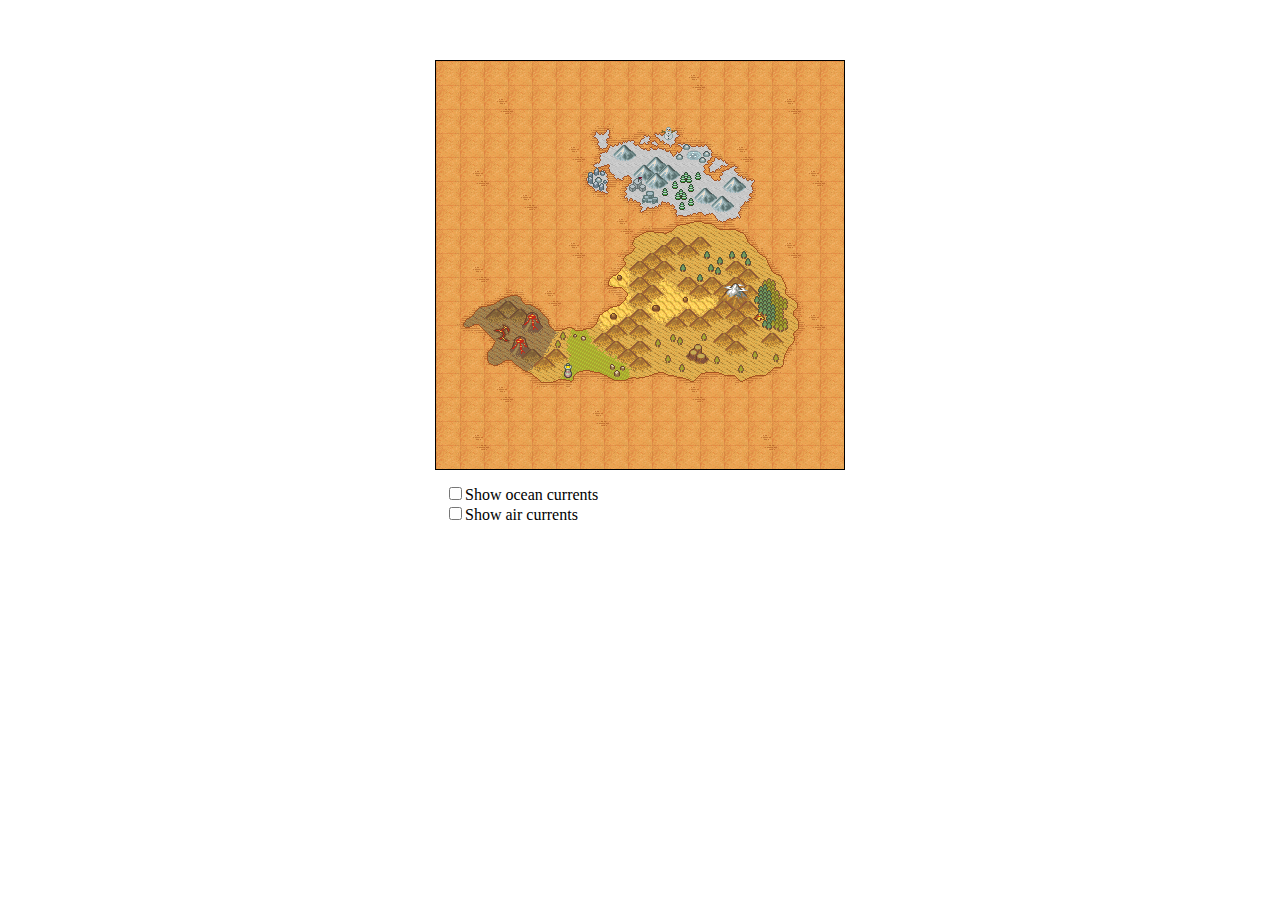
<file: map/index.html>
<!DOCTYPE html>
<html>
  <head>
    <title>Storm Continent Map</title>
    <link rel="icon" href="icon.png">
    <link rel="stylesheet" type="text/css" href="styles.css">
  </head>
  <body>
    <div id="container">
      <div id="map">
        <img id=base src="base.png">
        <img id=ocean-currents src="ocean-currents.png">
        <img id=air-currents src="air-currents.png">
      </div>
      <div id="controls">
        <input type="checkbox" id="oc-box"><label for="oc-box">Show ocean currents</label><br>
        <input type="checkbox" id="ac-box"><label for="ac-box">Show air currents</label>
      </div>
    </div>
    <br>
    <!--<div id="debug">0, 0</div>-->
    
    
    <script>
      ocBox = document.getElementById("oc-box");
      ocImage = document.getElementById("ocean-currents");
      ocBox.onclick = () => {
        if (ocBox.checked) {
          ocImage.style.display = "block";
        } else {
          ocImage.style.display = "none";
        }
      }
      
      acBox = document.getElementById("ac-box");
      acImage = document.getElementById("air-currents");
      acBox.onclick = () => {
        if (acBox.checked) {
          acImage.style.display = "block";
        } else {
          acImage.style.display = "none";
        }
      }
      
      
      //https://stackoverflow.com/questions/7790725/javascript-track-mouse-position
      (function() {
        "use strict";
    
        document.onmousemove = handleMouseMove;
        function handleMouseMove(event) {
          var eventDoc, doc, body, pageX, pageY;
          
          event = event || window.event; // IE-ism
          
          // If pageX/Y aren't available and clientX/Y
          // are, calculate pageX/Y - logic taken from jQuery
    			// Calculate pageX/Y if missing and clientX/Y available
          if (event.pageX == null && event.clientX != null) {
            eventDoc = (event.target && event.target.ownerDocument) || document;
            doc = eventDoc.documentElement;
            body = eventDoc.body;
    
            event.pageX = event.clientX +
              (doc && doc.scrollLeft || body && body.scrollLeft || 0) -
              (doc && doc.clientLeft || body && body.clientLeft || 0);
            event.pageY = event.clientY +
              (doc && doc.scrollTop  || body && body.scrollTop  || 0) -
              (doc && doc.clientTop  || body && body.clientTop  || 0 );
          }
    
          // // Add a dot to follow the cursor
          // dot = document.createElement('div');
          // dot.className = "dot";
          // dot.style.left = event.pageX + "px";
          // dot.style.top = event.pageY + "px";
          // document.body.appendChild(dot);
          
          window.debug.innerHTML = (event.pageX - Math.floor(document.documentElement.clientWidth/2) + 492) + ", " + (event.pageY - 61)
        }
      })/*()*/;
    </script> <!-- Mouse position -->
  </body>
</html>
</file>
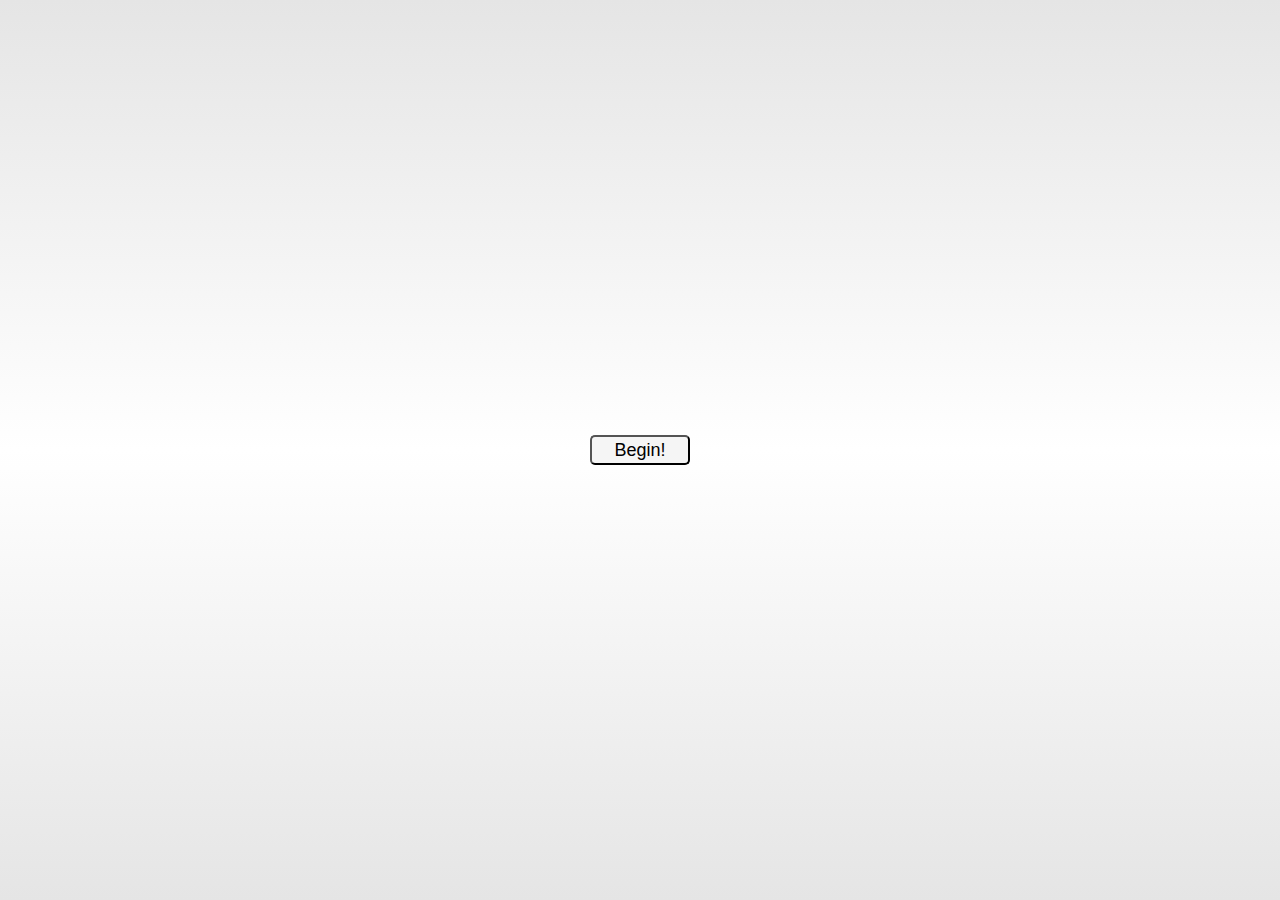
<file: quiz/index.html>
<!DOCTYPE html>
<html>
  <head>
    <script src="questions.js"></script>
    <script src="quiz.js"></script>
    <link rel="stylesheet" type="text/css" href="quiz.css">
    <title>Personality Quiz</title>
  </head>
  <body>
    <div id="background"></div>
    <div id="question" style="display:none;"></div>
    <div id="answers"  style="display:none;"></div>
    <button onclick="begin()" id="begin">Begin!</button>
    <div id="results"  style="display:none;">
      <p>You are <strong id="you"></strong>!</p>
    </div>
  </body>
</html>
</file>
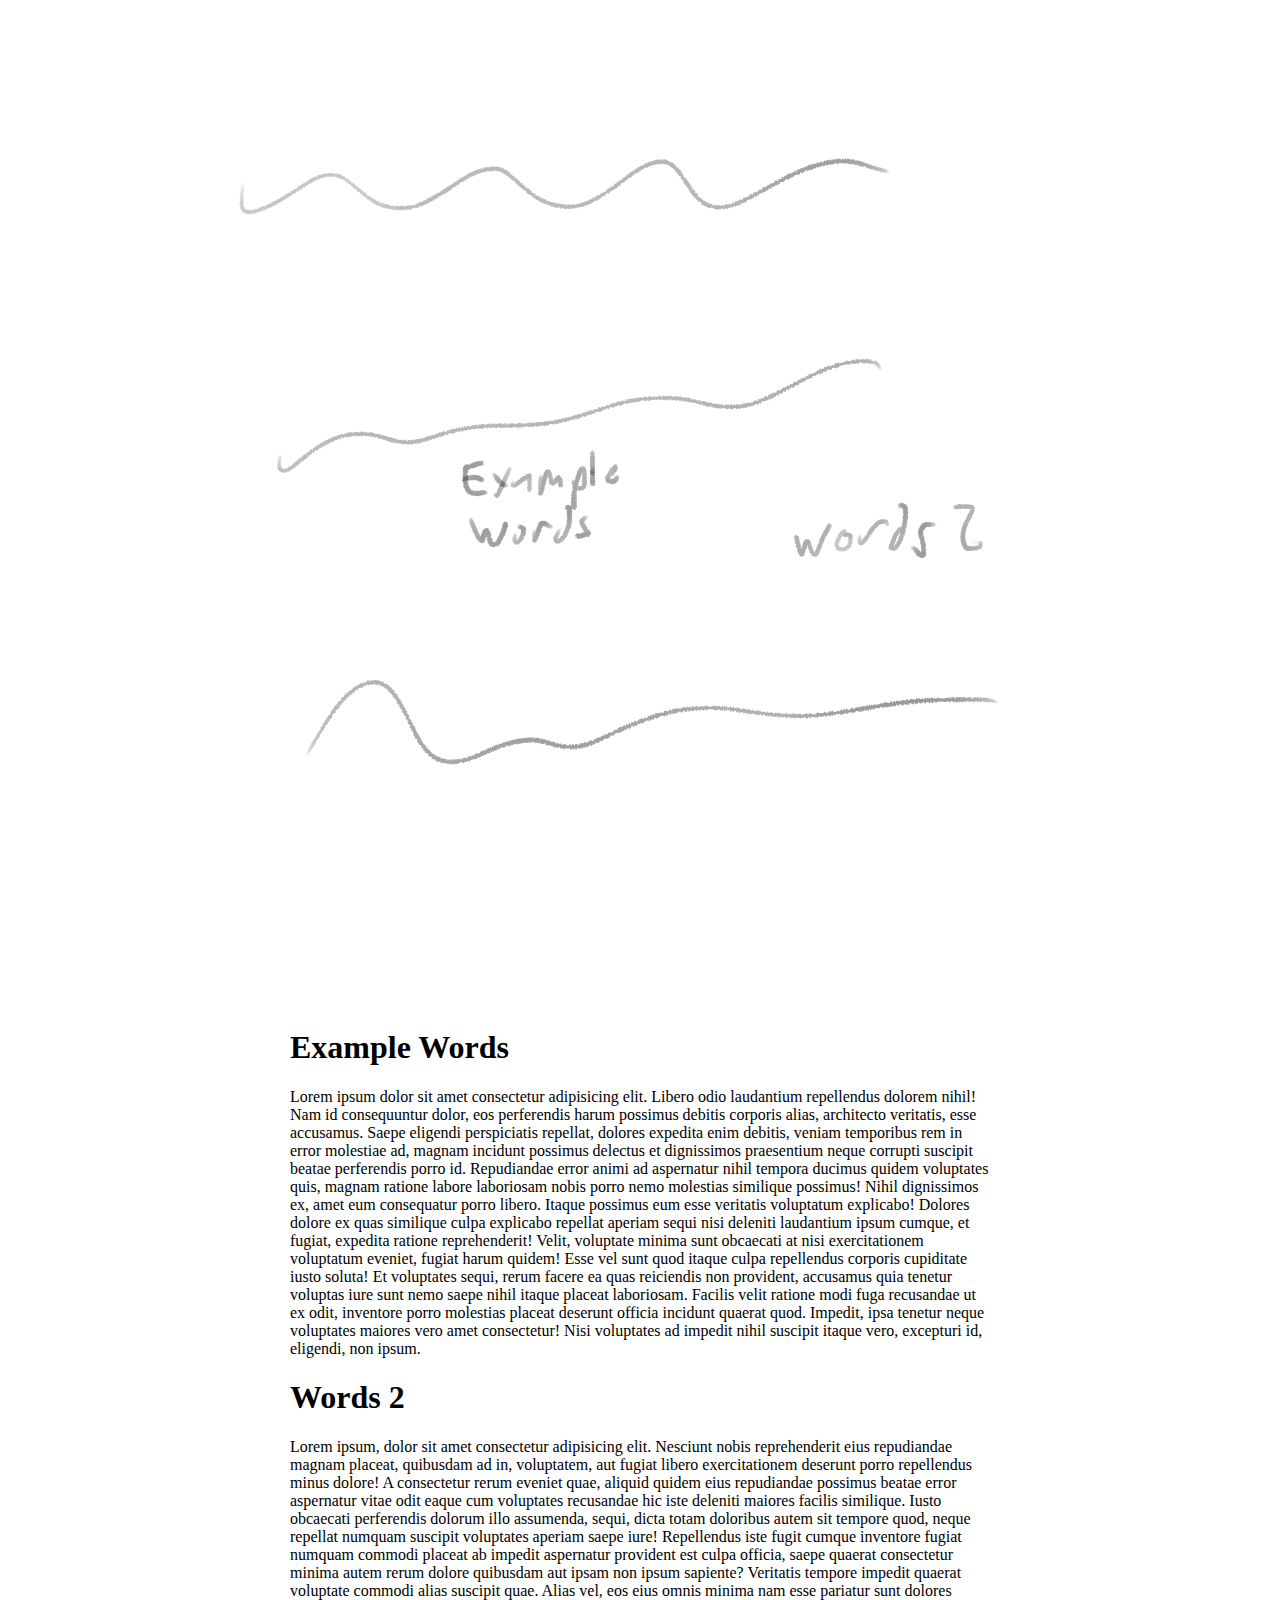
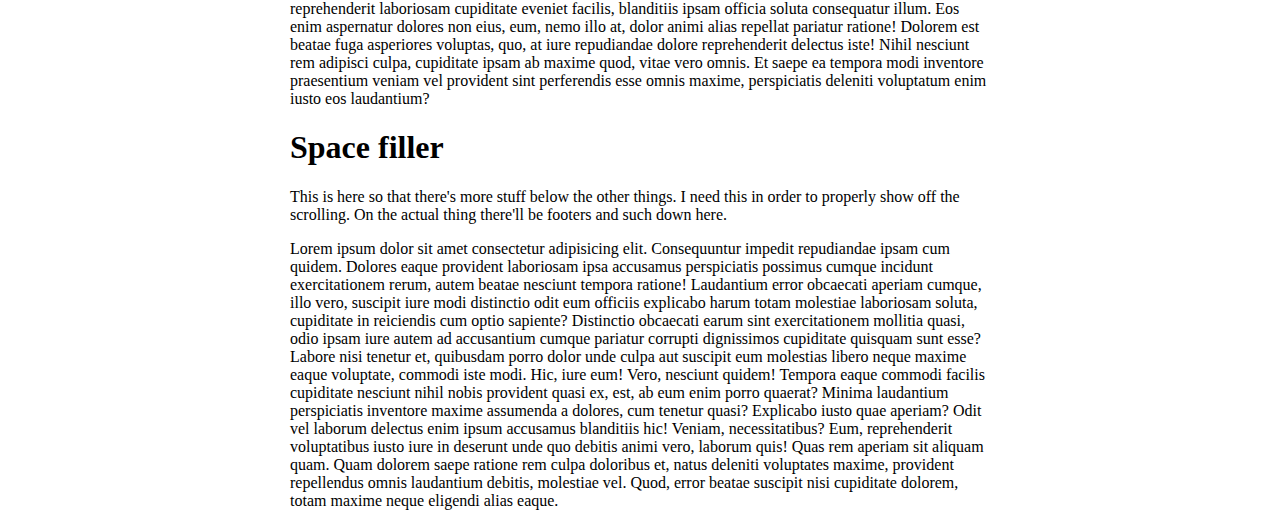
<file: examples/map/index.html>
<!DOCTYPE html>
<html>
<head>
    <meta charset="utf-8" />
    <meta http-equiv="X-UA-Compatible" content="IE=edge">
    <title>Example Interacive Map</title>
    <meta name="viewport" content="width=device-width, initial-scale=1">
    <style>
        #map {
            width: 1000px;
            margin: auto;
        }
        #locations {
            position: relative;
            margin-top: -1004px;
            height: 1000px;
        }
        #locations img {
            position: absolute;
            opacity: 0;
        }
        #descriptions {
            width: 700px;
            margin: auto;
        }
    </style>
</head>
<body>
    <div id="map">
        <img src="map.png" id="map">
        <div id="locations">
            <img style="left:302px;top:427px;" src="locations/example-words.png" alt="Example Words" target="example-words"></span>
            <img style="left:639px;top:480px;" src="locations/words-2.png" alt="Words 2" target="words-2">
        </div>
    </div>
    <div id="descriptions">
        <h1 id="example-words">Example Words</h1>
        <p>Lorem ipsum dolor sit amet consectetur adipisicing elit. Libero odio laudantium repellendus dolorem nihil! Nam id consequuntur dolor, eos perferendis harum possimus debitis corporis alias, architecto veritatis, esse accusamus. Saepe eligendi perspiciatis repellat, dolores expedita enim debitis, veniam temporibus rem in error molestiae ad, magnam incidunt possimus delectus et dignissimos praesentium neque corrupti suscipit beatae perferendis porro id. Repudiandae error animi ad aspernatur nihil tempora ducimus quidem voluptates quis, magnam ratione labore laboriosam nobis porro nemo molestias similique possimus! Nihil dignissimos ex, amet eum consequatur porro libero. Itaque possimus eum esse veritatis voluptatum explicabo! Dolores dolore ex quas similique culpa explicabo repellat aperiam sequi nisi deleniti laudantium ipsum cumque, et fugiat, expedita ratione reprehenderit! Velit, voluptate minima sunt obcaecati at nisi exercitationem voluptatum eveniet, fugiat harum quidem! Esse vel sunt quod itaque culpa repellendus corporis cupiditate iusto soluta! Et voluptates sequi, rerum facere ea quas reiciendis non provident, accusamus quia tenetur voluptas iure sunt nemo saepe nihil itaque placeat laboriosam. Facilis velit ratione modi fuga recusandae ut ex odit, inventore porro molestias placeat deserunt officia incidunt quaerat quod. Impedit, ipsa tenetur neque voluptates maiores vero amet consectetur! Nisi voluptates ad impedit nihil suscipit itaque vero, excepturi id, eligendi, non ipsum.</p>
        <h1 id="words-2">Words 2</h1>
        <p>Lorem ipsum, dolor sit amet consectetur adipisicing elit. Nesciunt nobis reprehenderit eius repudiandae magnam placeat, quibusdam ad in, voluptatem, aut fugiat libero exercitationem deserunt porro repellendus minus dolore! A consectetur rerum eveniet quae, aliquid quidem eius repudiandae possimus beatae error aspernatur vitae odit eaque cum voluptates recusandae hic iste deleniti maiores facilis similique. Iusto obcaecati perferendis dolorum illo assumenda, sequi, dicta totam doloribus autem sit tempore quod, neque repellat numquam suscipit voluptates aperiam saepe iure! Repellendus iste fugit cumque inventore fugiat numquam commodi placeat ab impedit aspernatur provident est culpa officia, saepe quaerat consectetur minima autem rerum dolore quibusdam aut ipsam non ipsum sapiente? Veritatis tempore impedit quaerat voluptate commodi alias suscipit quae. Alias vel, eos eius omnis minima nam esse pariatur sunt dolores reprehenderit laboriosam cupiditate eveniet facilis, blanditiis ipsam officia soluta consequatur illum. Eos enim aspernatur dolores non eius, eum, nemo illo at, dolor animi alias repellat pariatur ratione! Dolorem est beatae fuga asperiores voluptas, quo, at iure repudiandae dolore reprehenderit delectus iste! Nihil nesciunt rem adipisci culpa, cupiditate ipsam ab maxime quod, vitae vero omnis. Et saepe ea tempora modi inventore praesentium veniam vel provident sint perferendis esse omnis maxime, perspiciatis deleniti voluptatum enim iusto eos laudantium?</p>
        <h1>Space filler</h1>
        <p>This is here so that there's more stuff below the other things. I need this in order to properly show off the scrolling. On the actual thing there'll be footers and such down here.</p>
        <p>Lorem ipsum dolor sit amet consectetur adipisicing elit. Consequuntur impedit repudiandae ipsam cum quidem. Dolores eaque provident laboriosam ipsa accusamus perspiciatis possimus cumque incidunt exercitationem rerum, autem beatae nesciunt tempora ratione! Laudantium error obcaecati aperiam cumque, illo vero, suscipit iure modi distinctio odit eum officiis explicabo harum totam molestiae laboriosam soluta, cupiditate in reiciendis cum optio sapiente? Distinctio obcaecati earum sint exercitationem mollitia quasi, odio ipsam iure autem ad accusantium cumque pariatur corrupti dignissimos cupiditate quisquam sunt esse? Labore nisi tenetur et, quibusdam porro dolor unde culpa aut suscipit eum molestias libero neque maxime eaque voluptate, commodi iste modi. Hic, iure eum! Vero, nesciunt quidem! Tempora eaque commodi facilis cupiditate nesciunt nihil nobis provident quasi ex, est, ab eum enim porro quaerat? Minima laudantium perspiciatis inventore maxime assumenda a dolores, cum tenetur quasi? Explicabo iusto quae aperiam? Odit vel laborum delectus enim ipsum accusamus blanditiis hic! Veniam, necessitatibus? Eum, reprehenderit voluptatibus iusto iure in deserunt unde quo debitis animi vero, laborum quis! Quas rem aperiam sit aliquam quam. Quam dolorem saepe ratione rem culpa doloribus et, natus deleniti voluptates maxime, provident repellendus omnis laudantium debitis, molestiae vel. Quod, error beatae suscipit nisi cupiditate dolorem, totam maxime neque eligendi alias eaque.</p>
    </div>
    <script>
        Array.from(document.querySelectorAll("#locations img")).forEach(item => {
            item.onpointerenter = (e) => {
                item.style.opacity = "1";
            };
            item.onpointerleave = (e) => {
                item.style.opacity = "0";
            };
            item.onclick = (e) => {
                document.querySelector("#descriptions #" + item.getAttribute("target") + "+p").scrollIntoView({behavior: 'smooth'});
            }
        });
    </script>
</body>
</html>
</file>
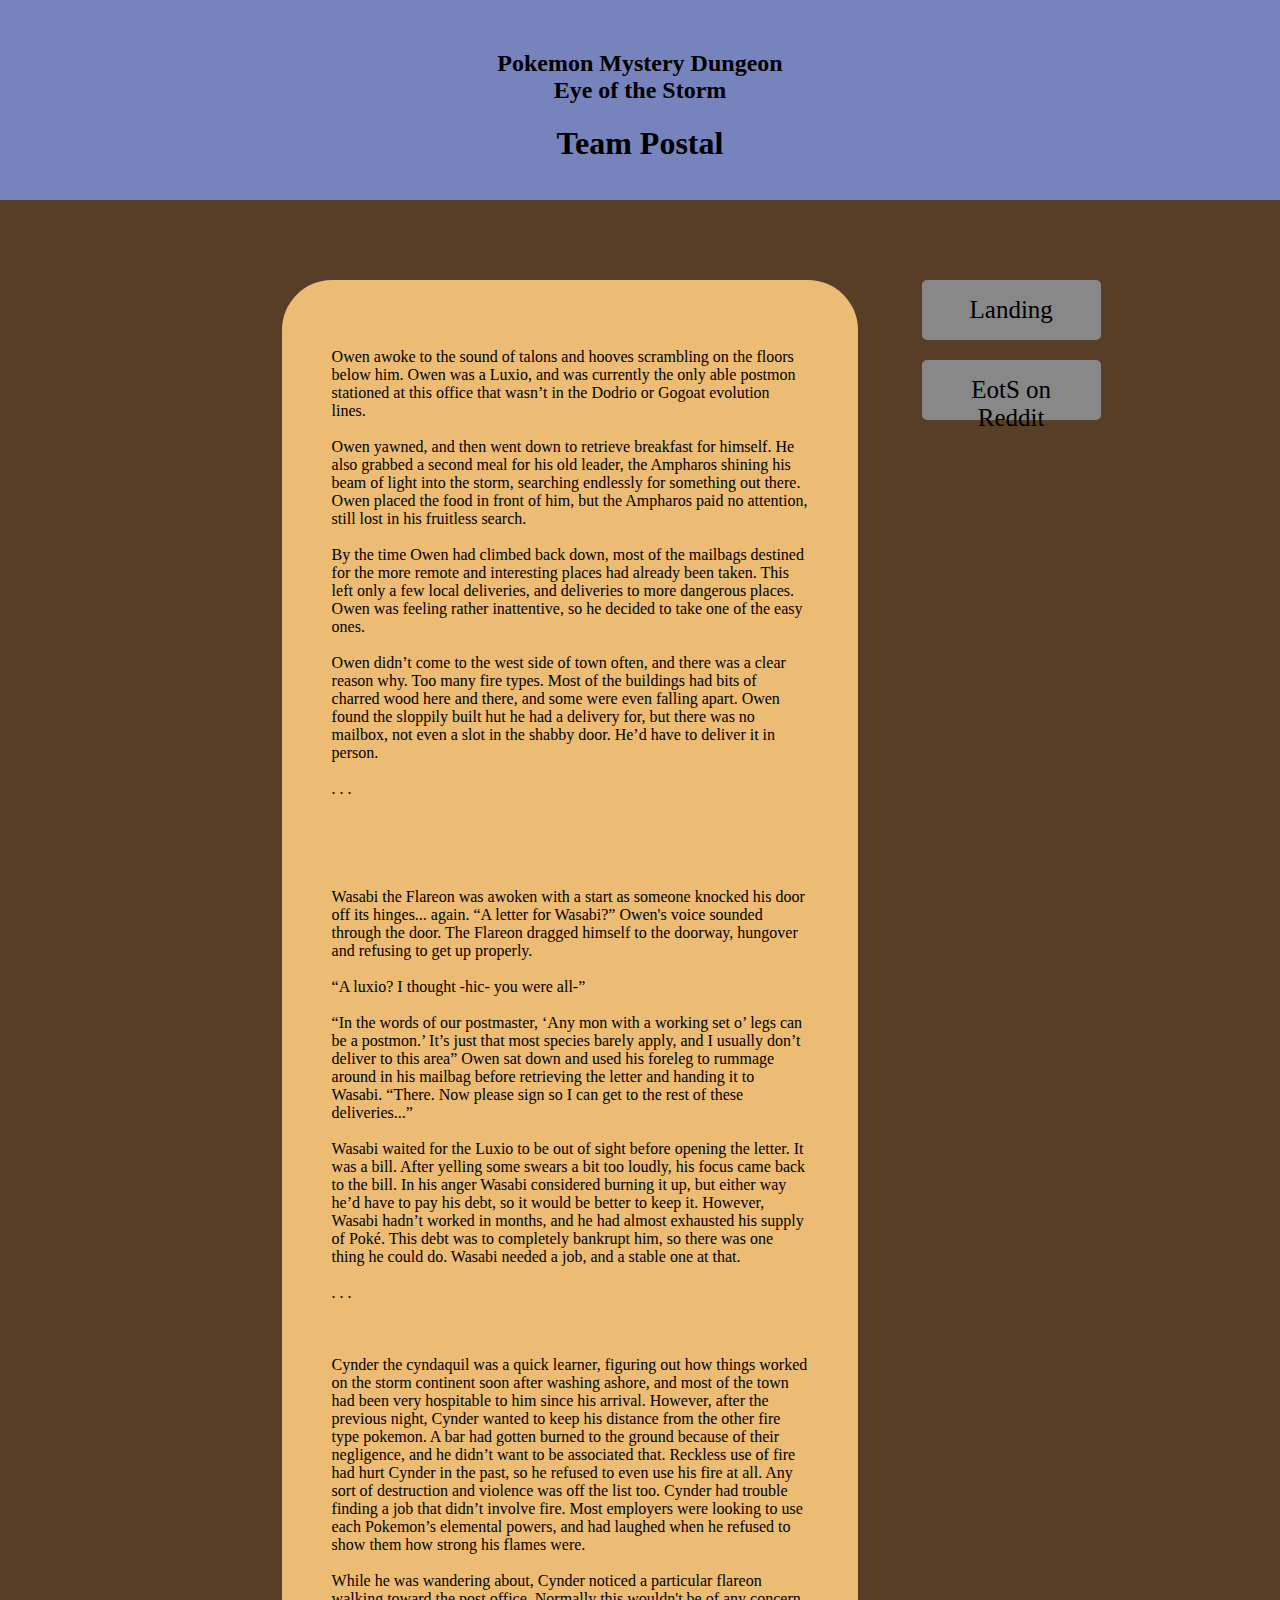
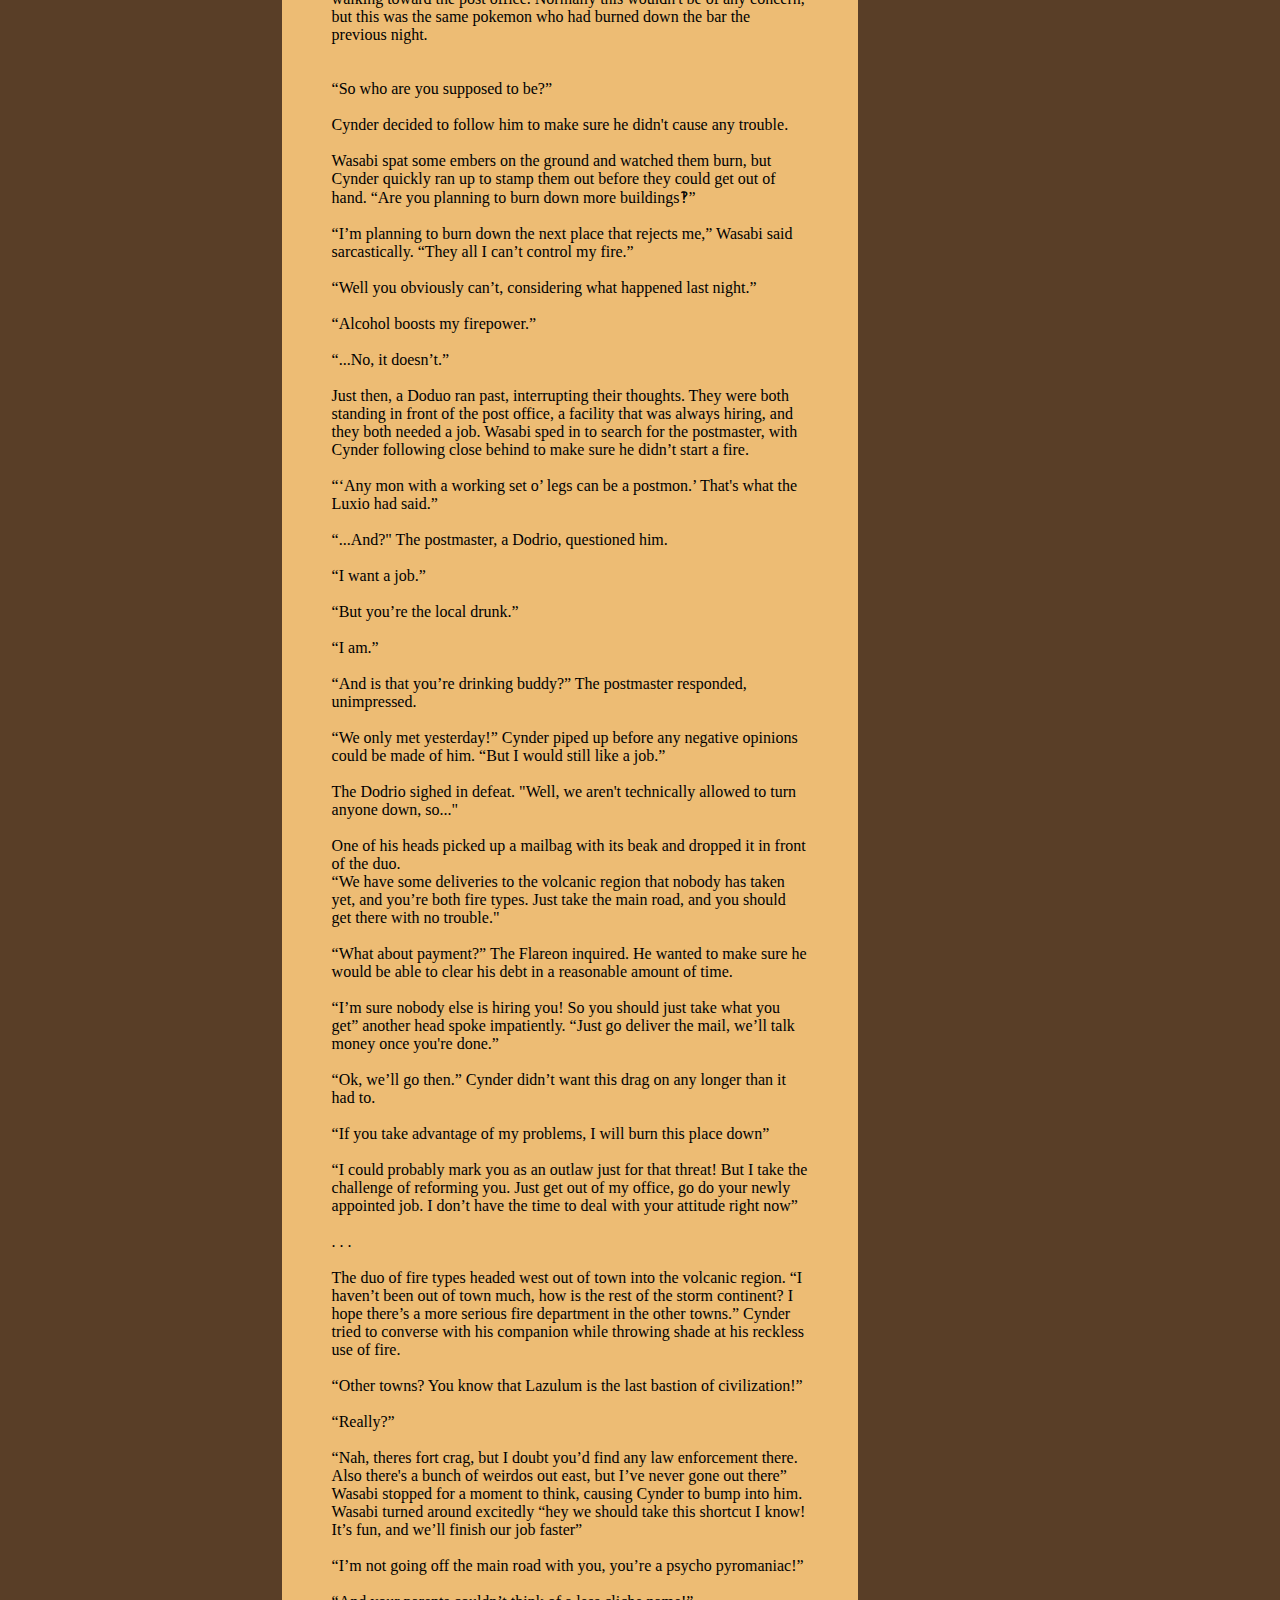
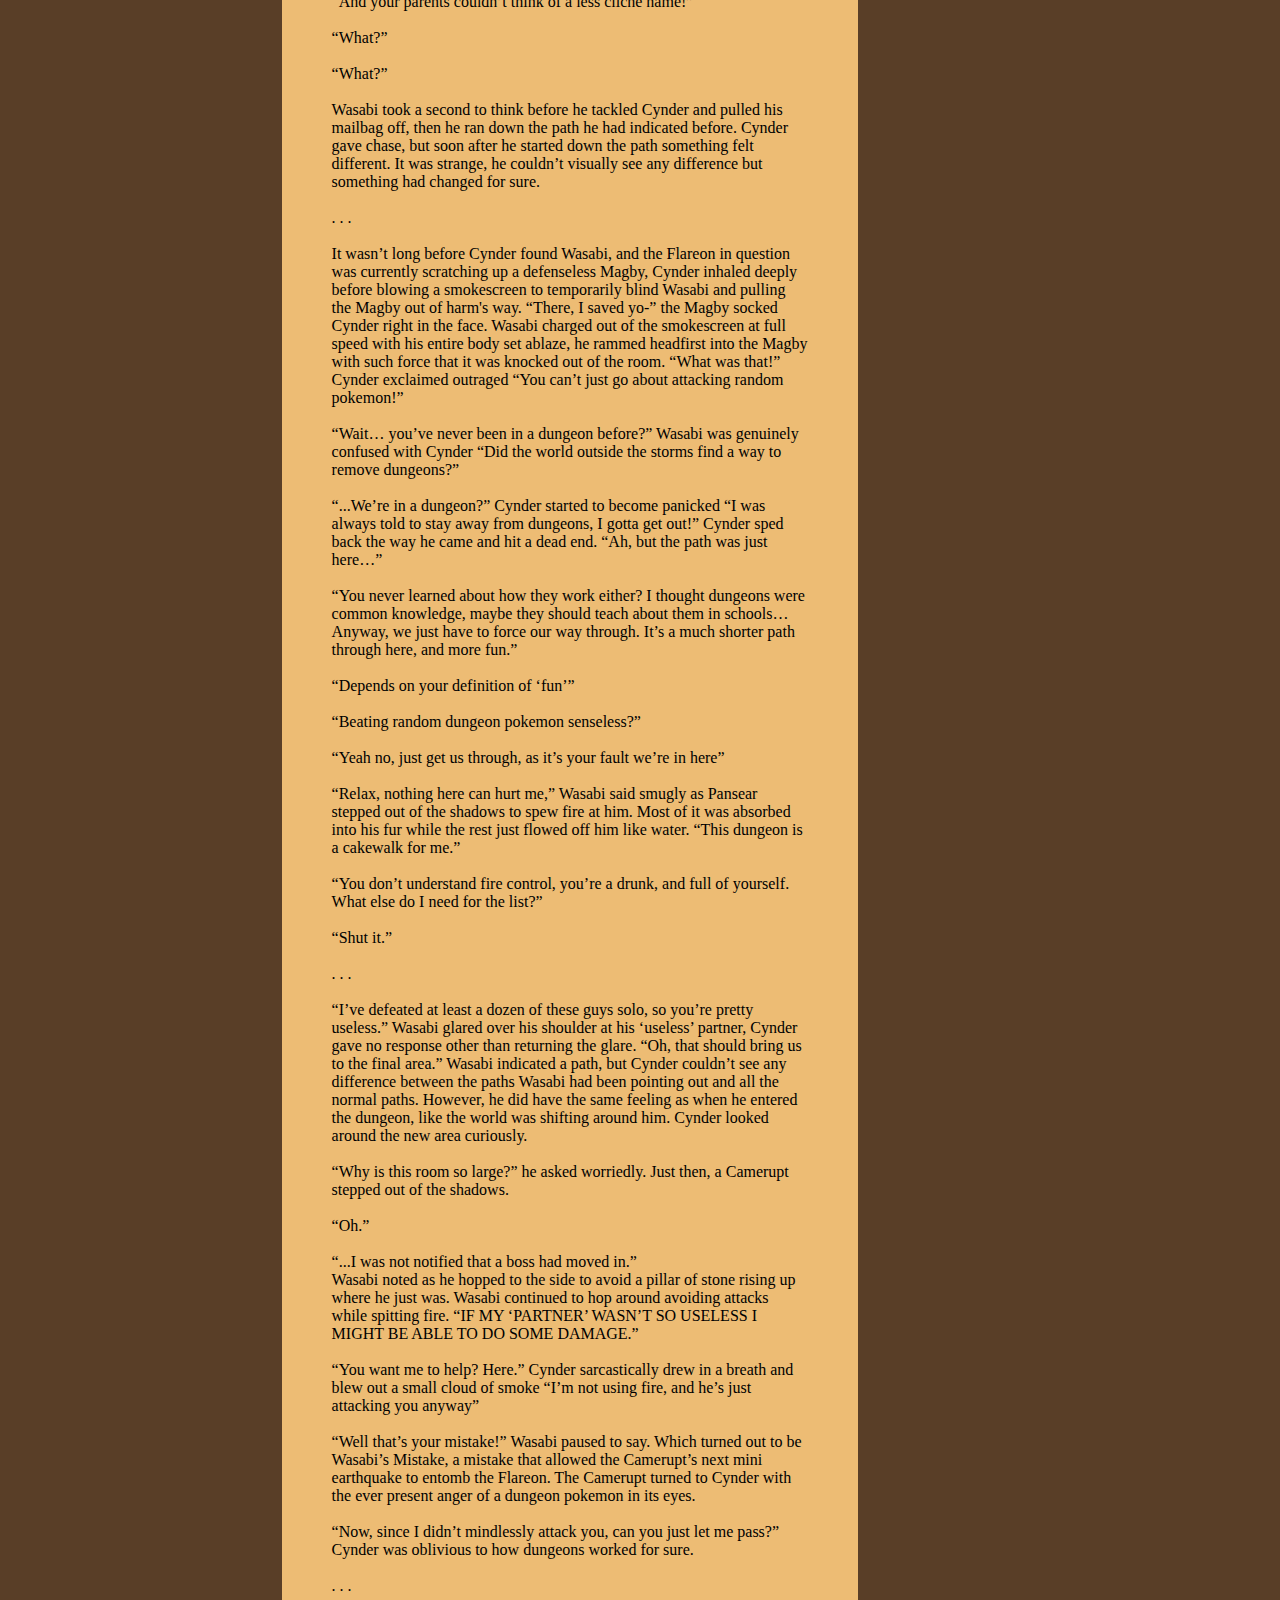
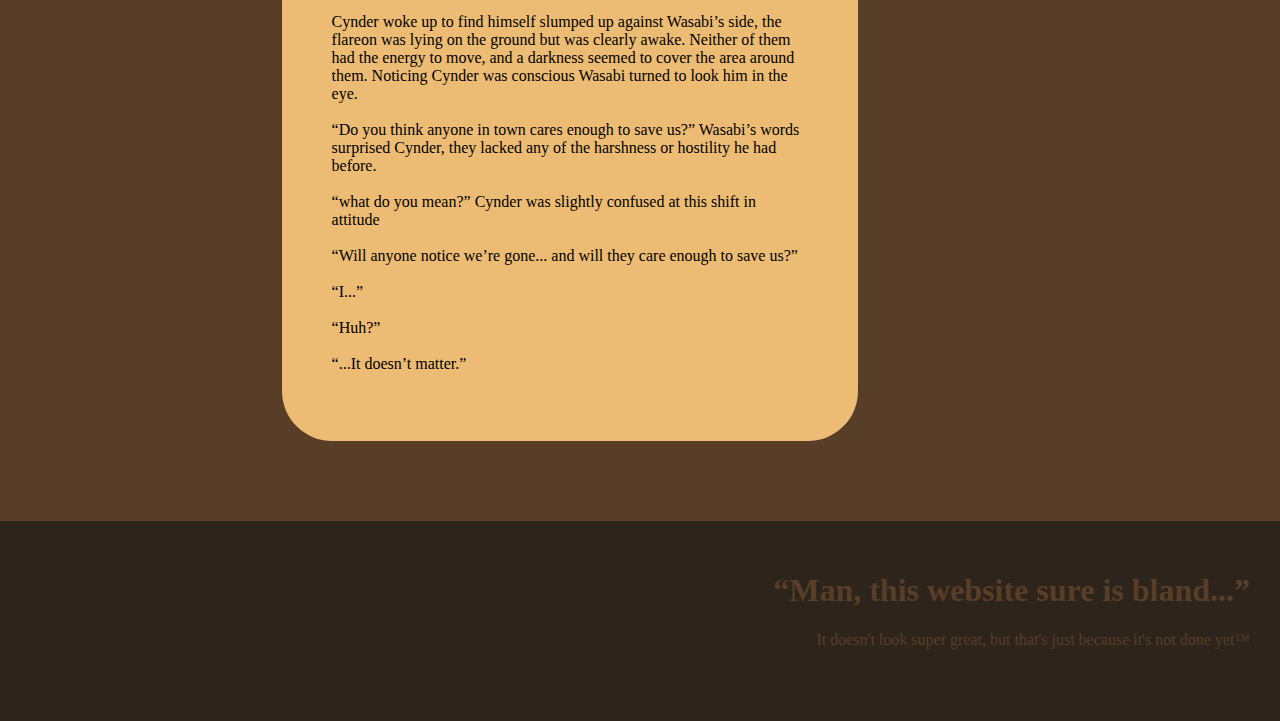
<file: storms/postal/index.html>
<!doctype html>
<html>
	<head>
		<link rel="stylesheet" type="text/css" href="stylesheet.css">
		<link rel="icon" type="image/png" href="postal.png" sizes="32x32">
		<title>Landing - Team Postal - Pokemon Mystery Dungeon: Eye of the Storm</title>
	</head>
	<body>
		<div id="header">
			<h2>Pokemon Mystery Dungeon<br>Eye of the Storm</h2>
			<h1>Team Postal</h1>
		</div>
		<div id="main">
			<div id="content">
				Owen awoke to the sound of talons and hooves scrambling on the floors below him. Owen was a Luxio, and was currently the only able postmon stationed at this office that wasn’t in the Dodrio or Gogoat evolution lines. 

				Owen yawned, and then went down to retrieve breakfast for himself. He also grabbed a second meal for his old leader, the Ampharos shining his beam of light into the storm, searching endlessly for something out there. Owen placed the food in front of him, but the Ampharos paid no attention, still lost in his fruitless search.

				By the time Owen had climbed back down, most of the mailbags destined for the more remote and interesting places had already been taken. This left only a few local deliveries, and deliveries to more dangerous places. Owen was feeling rather inattentive, so he decided to take one of the easy ones.

				Owen didn’t come to the west side of town often, and there was a clear reason why. Too many fire types. Most of the buildings had bits of charred wood here and there, and some were even falling apart. Owen found the sloppily built hut he had a delivery for, but there was no mailbox, not even a slot in the shabby door. He’d have to deliver it in person. 

				. . .





				Wasabi the Flareon was awoken with a start as someone knocked his door off its hinges... again. “A letter for Wasabi?” Owen's voice sounded through the door. The Flareon dragged himself to the doorway, hungover and refusing to get up properly.

				“A luxio? I thought -hic- you were all-”

				“In the words of our postmaster, ‘Any mon with a working set o’ legs can be a postmon.’ It’s just that most species barely apply, and I usually don’t deliver to this area” Owen sat down and used his foreleg to rummage around in his mailbag before retrieving the letter and handing it to Wasabi. “There. Now please sign so I can get to the rest of these deliveries...”

				Wasabi waited for the Luxio to be out of sight before opening the letter. It was a bill. After yelling some swears a bit too loudly, his focus came back to the bill. In his anger Wasabi considered burning it up, but either way he’d have to pay his debt, so it would be better to keep it. However, Wasabi hadn’t worked in months, and he had almost exhausted his supply of Poké. This debt was to completely bankrupt him, so there was one thing he could do. Wasabi needed a job, and a stable one at that. 

				. . .



				Cynder the cyndaquil was a quick learner, figuring out how things worked on the storm continent soon after washing ashore, and most of the town had been very hospitable to him since his arrival. However, after the previous night, Cynder wanted to keep his distance from the other fire type pokemon. A bar had gotten burned to the ground because of their negligence, and he didn’t want to be associated that. Reckless use of fire had hurt Cynder in the past, so he refused to even use his fire at all. Any sort of destruction and violence was off the list too. Cynder had trouble finding a job that didn’t involve fire. Most employers were looking to use each Pokemon’s elemental powers, and had laughed when he refused to show them how strong his flames were.

				While he was wandering about, Cynder noticed a particular flareon walking toward the post office. Normally this wouldn't be of any concern, but this was the same pokemon who had burned down the bar the previous night. 


				“So who are you supposed to be?”

				Cynder decided to follow him to make sure he didn't cause any trouble.

				Wasabi spat some embers on the ground and watched them burn, but Cynder quickly ran up to stamp them out before they could get out of hand. “Are you planning to burn down more buildings‽”

				“I’m planning to burn down the next place that rejects me,” Wasabi said sarcastically. “They all I can’t control my fire.”
				 
				“Well you obviously can’t, considering what happened last night.”

				“Alcohol boosts my firepower.”

				“...No, it doesn’t.”

				Just then, a Doduo ran past, interrupting their thoughts. They were both standing in front of the post office, a facility that was always hiring, and they both needed a job. Wasabi sped in to search for the postmaster, with Cynder following close behind to make sure he didn’t start a fire.

				“‘Any mon with a working set o’ legs can be a postmon.’ That's what the Luxio had said.”

				“...And?" The postmaster, a Dodrio, questioned him.

				“I want a job.”

				“But you’re the local drunk.”

				“I am.”

				“And is that you’re drinking buddy?” The postmaster responded, unimpressed.

				“We only met yesterday!” Cynder piped up before any negative opinions could be made of him. “But I would still like a job.”

				The Dodrio sighed in defeat. "Well, we aren't technically allowed to turn anyone down, so..."

				One of his heads picked up a mailbag with its beak and dropped it in front of the duo.
				“We have some deliveries to the volcanic region that nobody has taken yet, and you’re both fire types. Just take the main road, and you should get there with no trouble." 

				“What about payment?” The Flareon inquired. He wanted to make sure he would be able to clear his debt in a reasonable amount of time.

				“I’m sure nobody else is hiring you! So you should just take what you get” another head spoke impatiently. “Just go deliver the mail, we’ll talk money once you're done.”

				“Ok, we’ll go then.” Cynder didn’t want this drag on any longer than it had to.

				“If you take advantage of my problems, I will burn this place down”

				“I could probably mark you as an outlaw just for that threat! But I take the challenge of reforming you. Just get out of my office, go do your newly appointed job. I don’t have the time to deal with your attitude right now”

				. . . 

				The duo of fire types headed west out of town into the volcanic region. “I haven’t been out of town much, how is the rest of the storm continent? I hope there’s a more serious fire department in the other towns.” Cynder tried to converse with his companion while throwing shade at his reckless use of fire.

				“Other towns? You know that Lazulum is the last bastion of civilization!” 

				“Really?”

				“Nah, theres fort crag, but I doubt you’d find any law enforcement there. Also there's a bunch of weirdos out east, but I’ve never gone out there” Wasabi stopped for a moment to think, causing Cynder to bump into him. Wasabi turned around excitedly “hey we should take this shortcut I know! It’s fun, and we’ll finish our job faster”

				“I’m not going off the main road with you, you’re a psycho pyromaniac!”

				“And your parents couldn’t think of a less cliche name!”

				“What?”

				“What?”

				Wasabi took a second to think before he tackled Cynder and pulled his mailbag off, then he ran down the path he had indicated before. Cynder gave chase, but soon after he started down the path something felt different. It was strange, he couldn’t visually see any difference but something had changed for sure. 

				. . .

				It wasn’t long before Cynder found Wasabi, and the Flareon in question was currently scratching up a defenseless Magby, Cynder inhaled deeply before blowing a smokescreen to temporarily blind Wasabi and pulling the Magby out of harm's way. “There, I saved yo-” the Magby socked Cynder right in the face. Wasabi charged out of the smokescreen at full speed with his entire body set ablaze, he rammed headfirst into the Magby with such force that it was knocked out of the room. “What was that!” Cynder exclaimed outraged “You can’t just go about attacking random pokemon!”

				“Wait… you’ve never been in a dungeon before?” Wasabi was genuinely confused with Cynder “Did the world outside the storms find a way to remove dungeons?”

				“...We’re in a dungeon?” Cynder started to become panicked “I was always told to stay away from dungeons, I gotta get out!” Cynder sped back the way he came and hit a dead end. “Ah, but the path was just here…”

				“You never learned about how they work either? I thought dungeons were common knowledge, maybe they should teach about them in schools… Anyway, we just have to force our way through. It’s a much shorter path through here, and more fun.”

				“Depends on your definition of ‘fun’”

				“Beating random dungeon pokemon senseless?”

				“Yeah no, just get us through, as it’s your fault we’re in here”

				“Relax, nothing here can hurt me,” Wasabi said smugly as Pansear stepped out of the shadows to spew fire at him. Most of it was absorbed into his fur while the rest just flowed off him like water. “This dungeon is a cakewalk for me.”

				“You don’t understand fire control, you’re a drunk, and full of yourself. What else do I need for the list?”

				“Shut it.”

				. . . 

				“I’ve defeated at least a dozen of these guys solo, so you’re pretty useless.” Wasabi glared over his shoulder at his ‘useless’ partner, Cynder gave no response other than returning the glare. “Oh, that should bring us to the final area.” Wasabi indicated a path, but Cynder couldn’t see any difference between the paths Wasabi had been pointing out and all the normal paths. However, he did have the same feeling as when he entered the dungeon, like the world was shifting around him. Cynder looked around the new area curiously. 

				“Why is this room so large?” he asked worriedly. Just then, a Camerupt stepped out of the shadows.

				“Oh.”

				“...I was not notified that a boss had moved in.”
				Wasabi noted as he hopped to the side to avoid a pillar of stone rising up where he just was. Wasabi continued to hop around avoiding attacks while spitting fire. “IF MY ‘PARTNER’ WASN’T SO USELESS I MIGHT BE ABLE TO DO SOME DAMAGE.”

				“You want me to help? Here.” Cynder sarcastically drew in a breath and blew out a small cloud of smoke “I’m not using fire, and he’s just attacking you anyway” 

				“Well that’s your mistake!” Wasabi paused to say. Which turned out to be Wasabi’s Mistake, a mistake that allowed the Camerupt’s next mini earthquake to entomb the Flareon. The Camerupt turned to Cynder with the ever present anger of a dungeon pokemon in its eyes. 

				“Now, since I didn’t mindlessly attack you, can you just let me pass?” Cynder was oblivious to how dungeons worked for sure.

				. . .

				Cynder woke up to find himself slumped up against Wasabi’s side, the flareon was lying on the ground but was clearly awake. Neither of them had the energy to move, and a darkness seemed to cover the area around them. Noticing Cynder was conscious Wasabi turned to look him in the eye.

				“Do you think anyone in town cares enough to save us?” Wasabi’s words surprised Cynder, they lacked any of the harshness or hostility he had before.
				 
				“what do you mean?” Cynder was slightly confused at this shift in attitude

				“Will anyone notice we’re gone... and will they care enough to save us?”

				“I...”

				“Huh?”

				“...It doesn’t matter.”

			</div>
			<div id="sidebar">
				<a id="landing" href="index.html">Landing</a>
				<a id="landing" href="https://reddit.com/r/PMDEyeOfTheStorm">EotS on Reddit</a>
			</div>
		</div>
		<div id="footer">
			<h1>“Man, this website sure is bland...”</h1>
			It doesn't look super great, but that's just because it's not done yet™
		</div>
	</body>
</html>
</file>
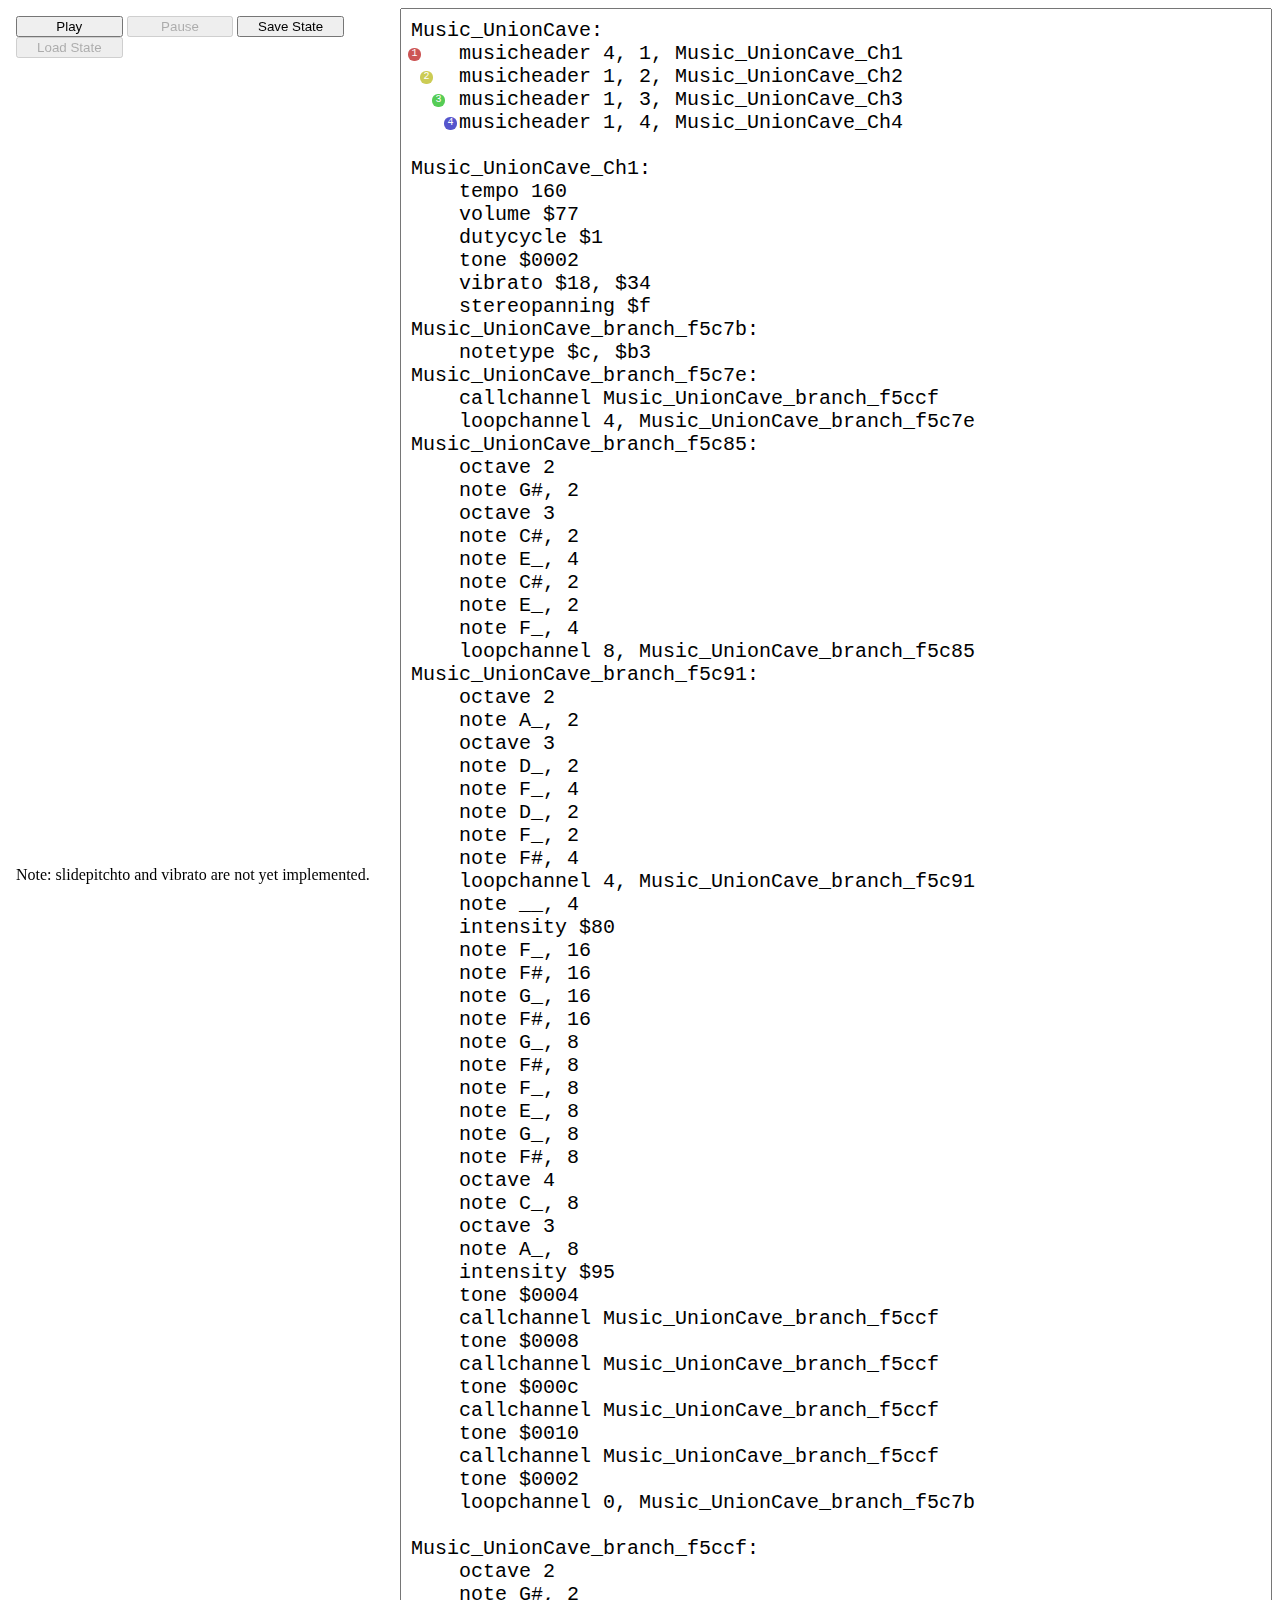
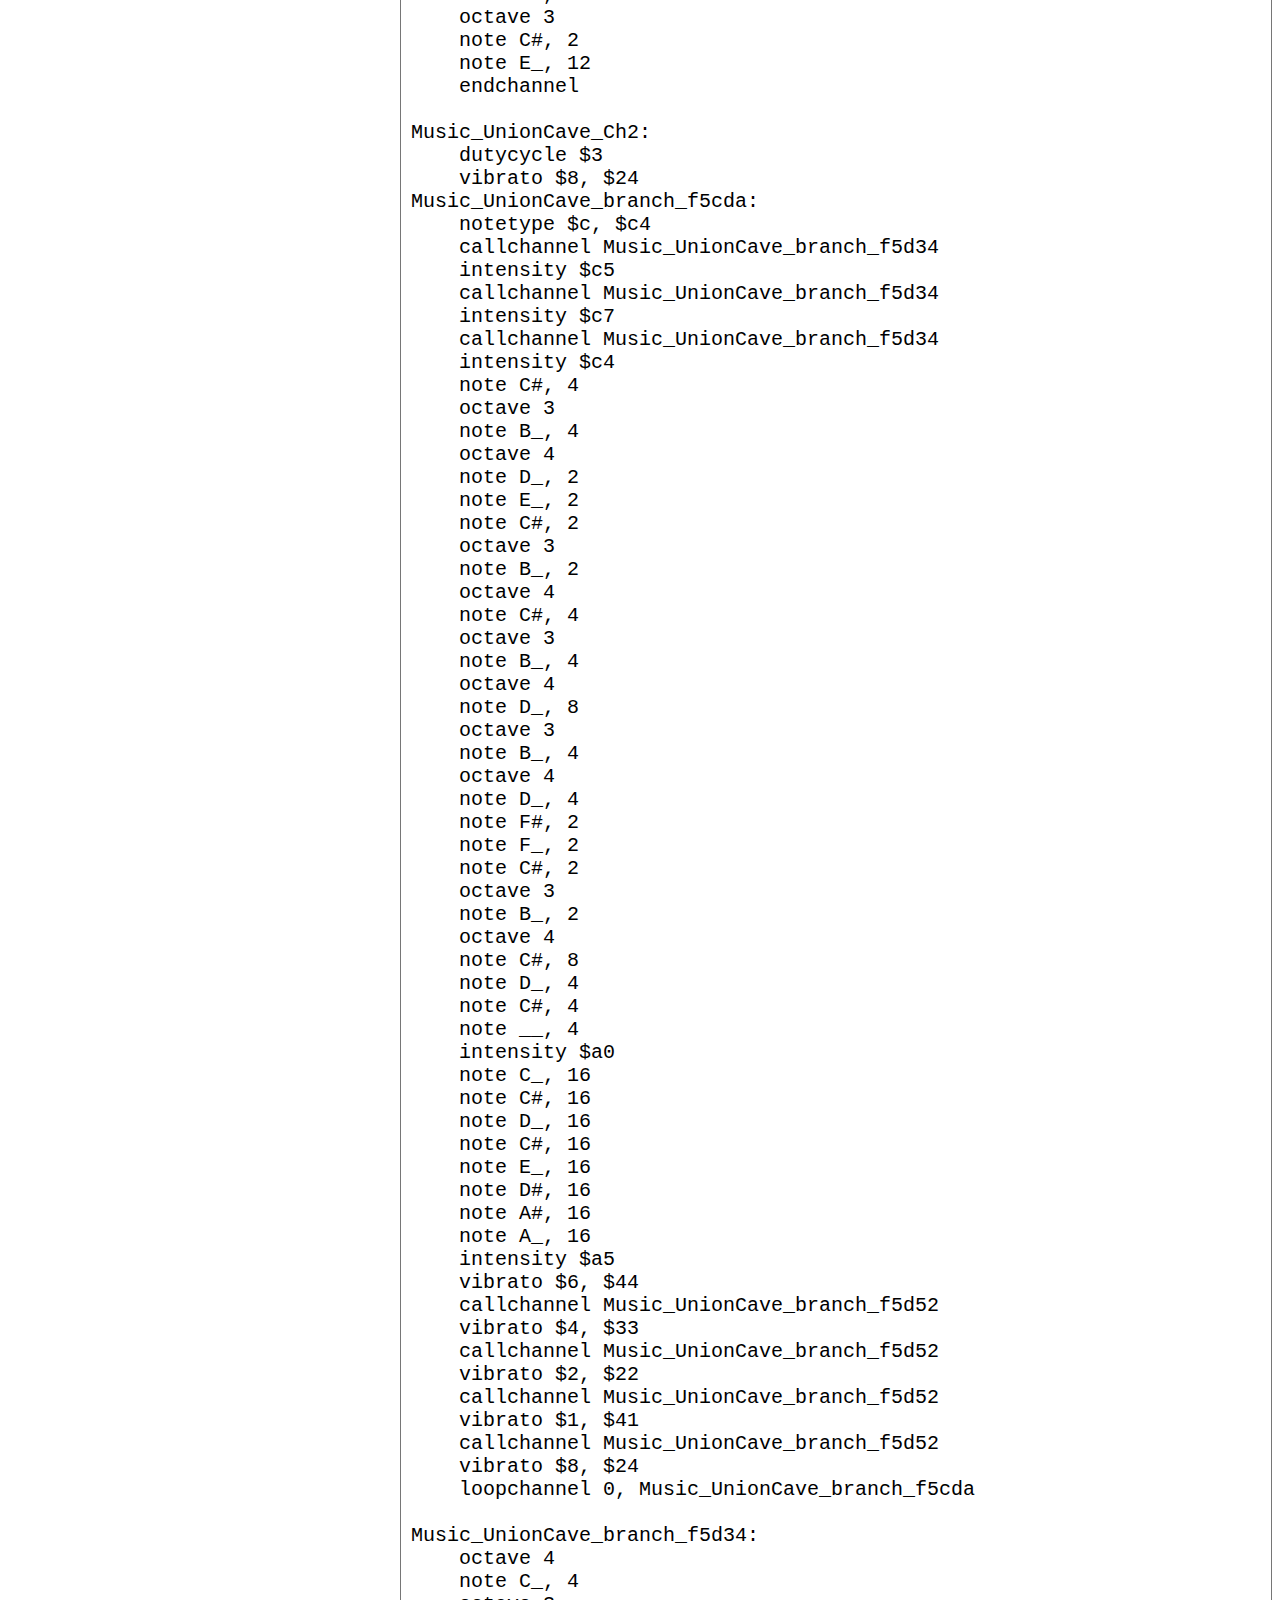
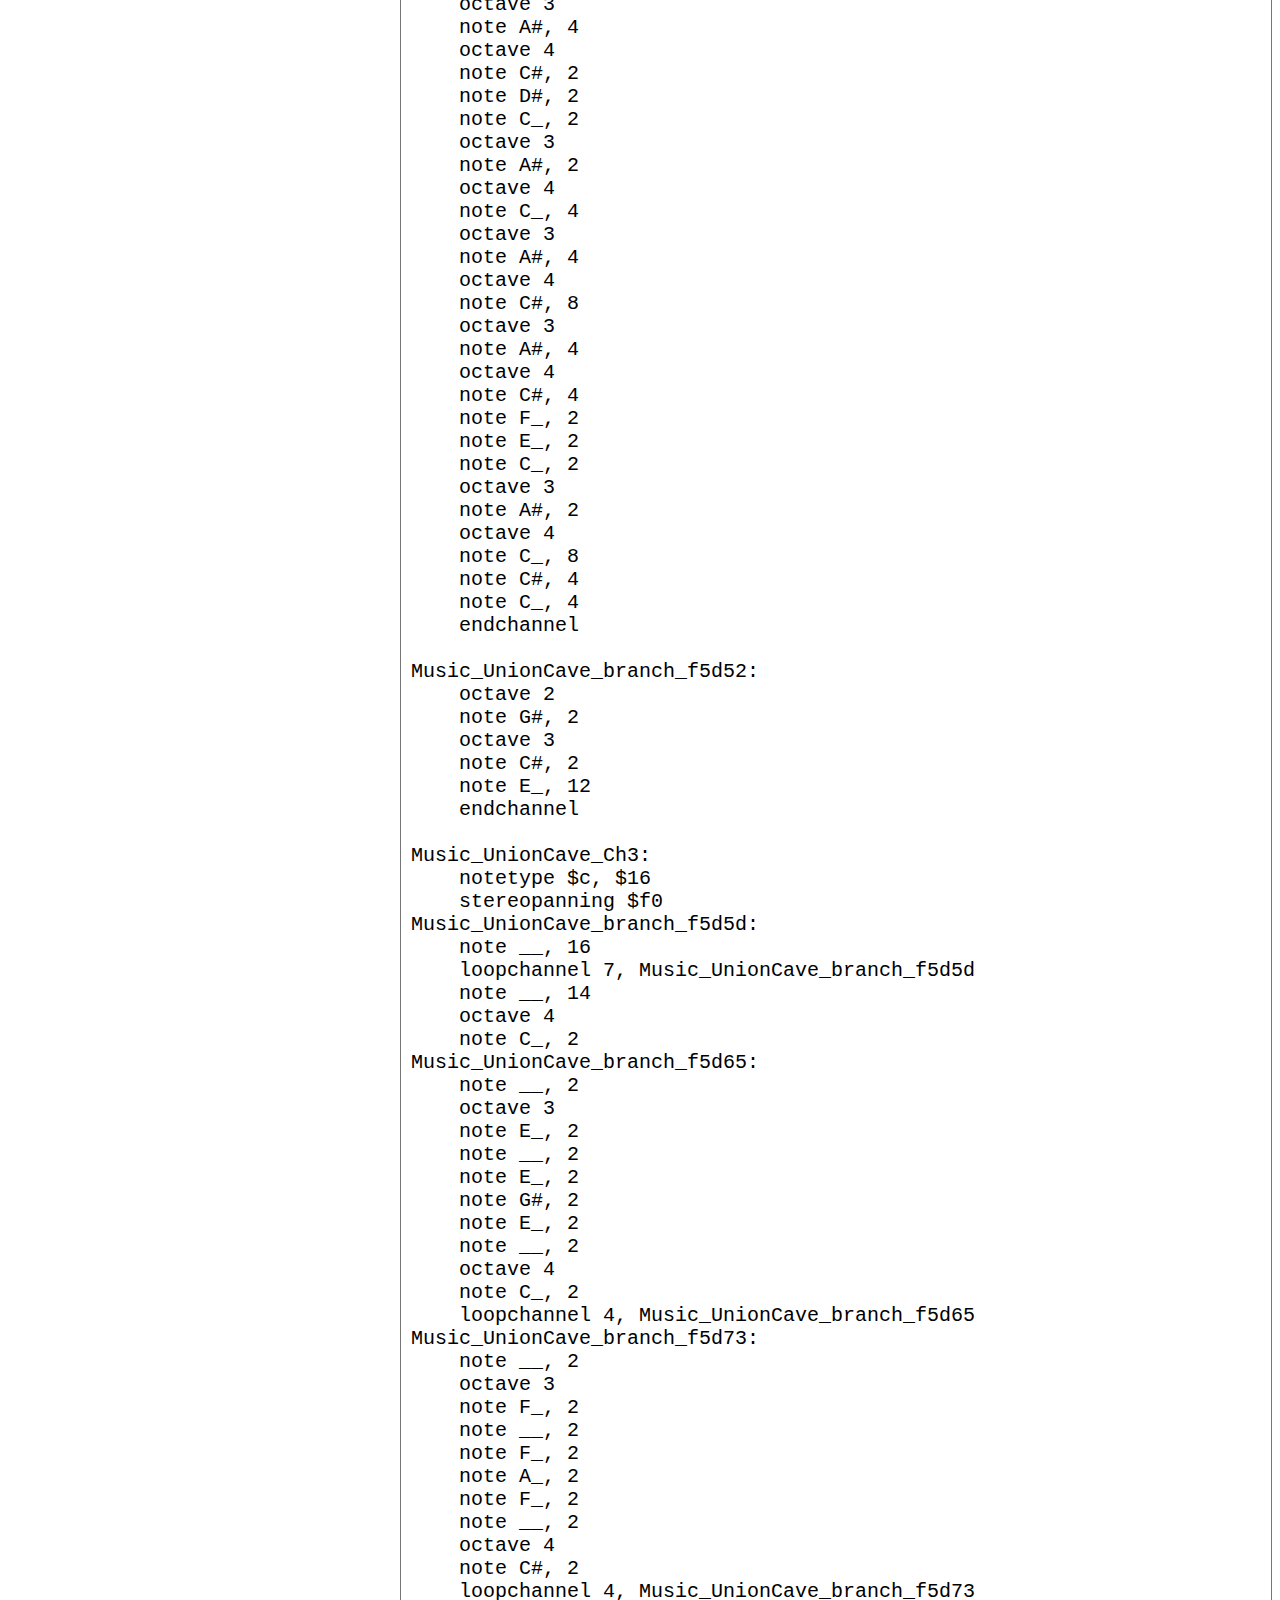
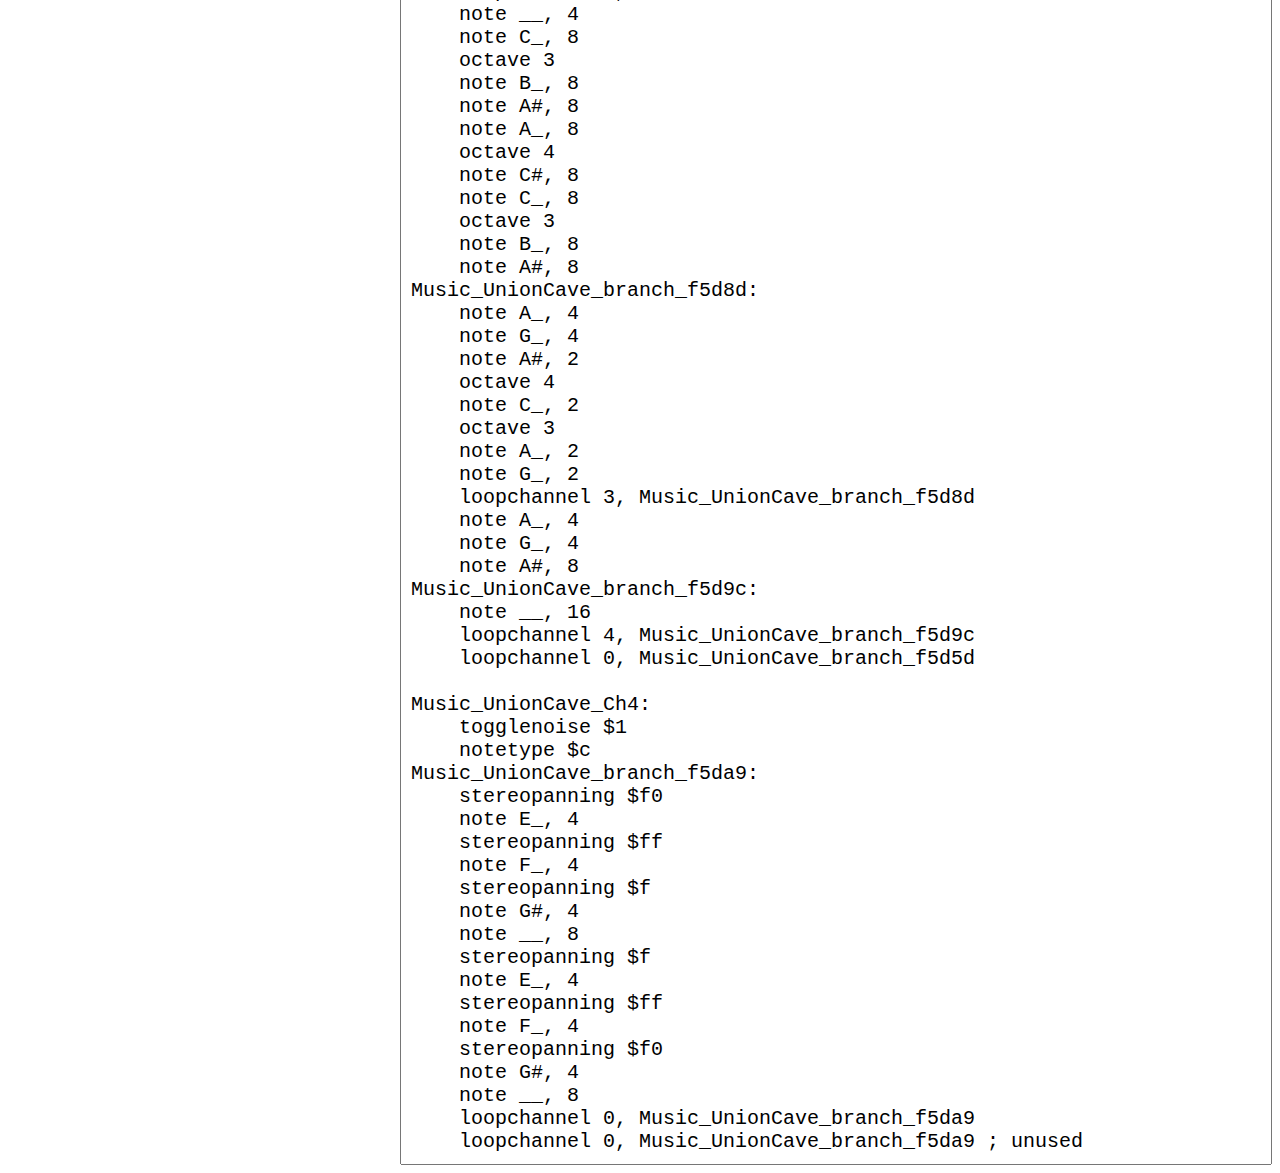
<file: tools/gbs/index.html>
<!DOCTYPE html>
<html>
<head>
    <meta charset="utf-8" />
    <meta http-equiv="X-UA-Compatible" content="IE=edge">
    <title>GBS Player</title>
    <meta name="viewport" content="width=device-width, initial-scale=1">
    <link rel="stylesheet" type="text/css" media="screen" href="style.css" />
    <script src="instrumentFFTData.js"></script>
    <script defer src="gbs.js"></script>
    <script defer src="testsong.js"></script>
</head>
<body>
    <textarea name="code" id="code"></textarea>
    <div id="c1pointer" class="pointer">1</div>
    <div id="c2pointer" class="pointer">2</div>
    <div id="c3pointer" class="pointer">3</div>
    <div id="c4pointer" class="pointer">4</div>
    <div id="sidebar">
        <button id="play" onclick="play()">Play</button>
        <button id="pause" onclick="pause()" disabled>Pause</button>
        <button id="save" onclick="saveState()">Save State</button>
        <button id="load" onclick="loadState()" disabled>Load State</button>
        <br>
        <div id="sidebar-bottom">
            Note: slidepitchto and vibrato are not yet implemented.
        </div>
    </div>
</body>
</html>
</file>
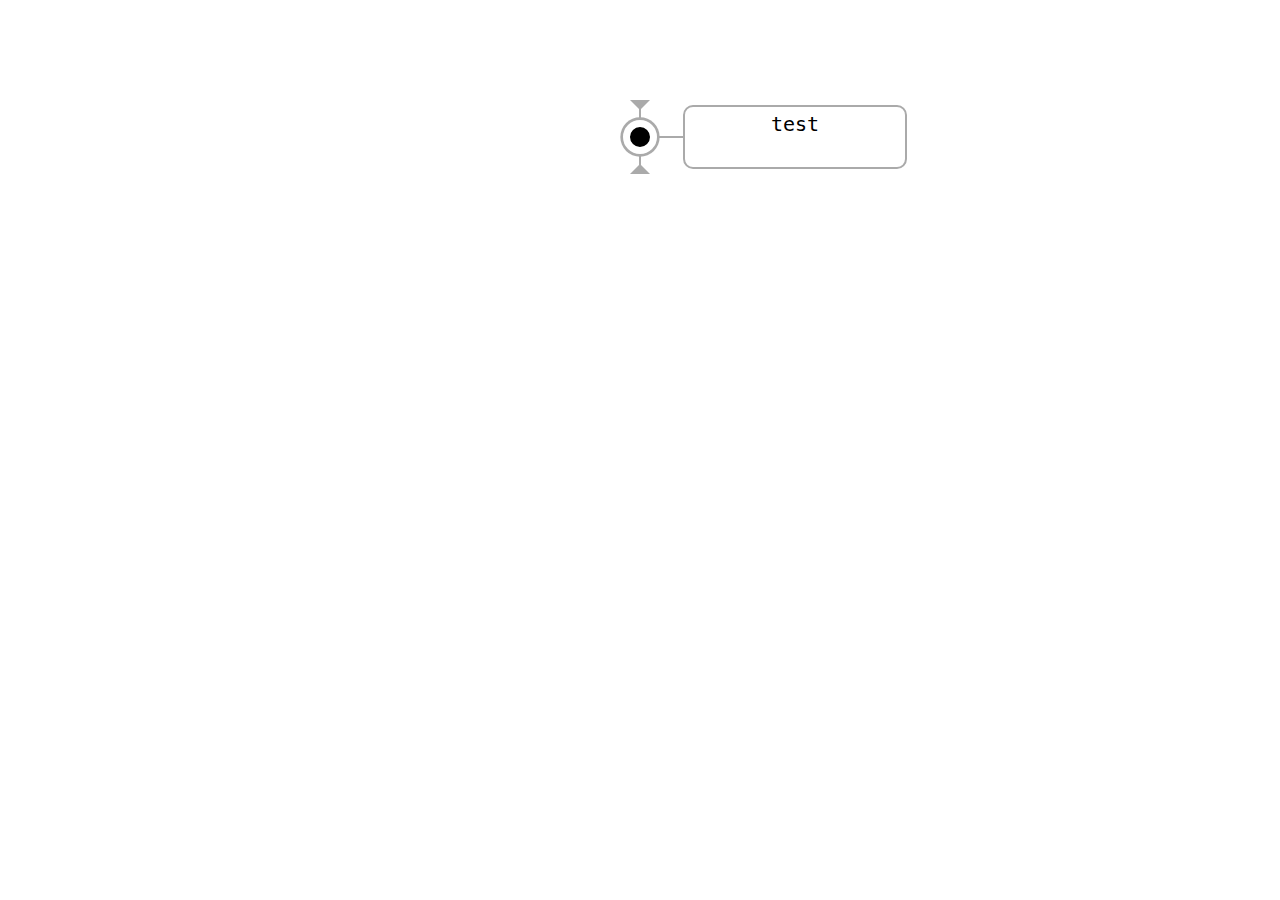
<file: tools/timeline/index.html>
<!DOCTYPE html>
<html>
<head>
    <meta charset="utf-8" />
    <meta http-equiv="X-UA-Compatible" content="IE=edge">
    <title>Timeline Creator</title>
    <meta name="viewport" content="width=device-width, initial-scale=1">
    <link rel="stylesheet" type="text/css" media="screen" href="timeline.css" />
</head>
<body>
    <div id="timeline-container">
        <div id="start"></div>
        <div id="timeline"></div>
        <div id="end"></div>
    </div>
    <script src="timeline.js"></script>
</body>
</html>
</file>
<file: map/styles.css>
#debug {
  display: block;
  text-align: center;
  position: absolute;
  width: 100%;
  left: 0;
  top: 5px;
}

#container {
  margin: auto;
  margin-top: 60px;
  width: 410px;
}

#map {
  display: inline-block;
  height: 408px;
  width: 408px;
  border: 1px solid black;
}

#controls {
  display: inline-block;
  padding: 10px;
}

/*#container img {
  margin-bottom: -4px;
}*/

#base, #ocean-currents, #air-currents {
  display: none;
  margin-bottom: -408px;
}

#base {
  display: block;
}

#oc-box:checked ~ #ocean-currents {
  display: none;
}

.node {
  position: absolute;
  color: transparent;
  height: 0;
  width: 0;
  border: 1px solid transparent;
  font-size: 0;
  margin-top: -4px;
  margin-left: -4px;
  white-space: nowrap;
}

.node:hover {
  border-radius: 10px;
  font-size: 13px;
  height: 16px;
  padding-right: 22px;
  width: auto;
  color: black;
  font-family: georgia;
  margin-top: -9px;
  margin-left: -9px;
  z-index: 1;
  background: #fe7;
  border: 2px solid #870;
}

.node:before {
  display: block;
  float: left;
  width: 8px;
  height: 8px;
  content: "";
  margin: 0px;
  background: url(nodes.png) 8px 0px;
}

.node:hover:before {
  margin: 4px;
}
</file>
<file: quiz/quiz.css>
@keyframes background {
  0%   {background-color: hsl(0,   100%, 50%);}
  10%  {background-color: hsl(36,  100%, 50%);}
  20%  {background-color: hsl(72,  100%, 50%);}
  30%  {background-color: hsl(108, 100%, 50%);}
  40%  {background-color: hsl(144, 100%, 50%)}
  50%  {background-color: hsl(180, 100%, 50%);}
  60%  {background-color: hsl(216, 100%, 50%);}
  70%  {background-color: hsl(252, 100%, 50%);}
  80%  {background-color: hsl(288, 100%, 50%);}
  90%  {background-color: hsl(324, 100%, 50%);}
  100% {background-color: hsl(360, 100%, 50%);}
}

body {
  animation-name: background;
  animation-duration: 30s;
  animation-iteration-count: infinite;
  animation-timing-function: linear;
}

#background {
  background: linear-gradient(to bottom, rgba(0, 0, 0, 0.1), rgba(255, 255, 255, 0.3), rgba(0, 0, 0, 0.1));
  width: 100%;
  height: 100%;
  position: absolute;
  left: 0;
  top: 0;
}

#begin {
  display: block;
  position: absolute;
  width: 100px;
  height: 30px;
  font-size: large;
  border-radius: 5px;
  background-color: whitesmoke;
  left: calc(50% - 50px);
  top: calc(50% - 15px);
}

#question {
  position: absolute;
  height: 50px;
  width: 590px;
  padding: 10px;
  text-align: center;
  left: calc(50% - 305px);
  top: calc(50% - 85px);
  border-radius: 5px;
  background-color: rgba(0, 0, 0, .5);
  border: 2px solid whitesmoke;
  color: whitesmoke;
}

#answers {
  position: absolute;
  width: 634px;
  text-align: center;
  left: calc(50% - 315px);
  top: 50%;
  flex-direction: row;
}

#answers div {
  height: 50px;
  width: 100%;
  padding: 10px;
  text-align: center;
  left: calc(50% - 300px);
  top: calc(50% - 75px);
  border-radius: 5px;
  background-color: rgba(0, 0, 0, .5);
  border: 2px solid whitesmoke;
  color: whitesmoke;
  margin: 10px;
}

#results {
  position: absolute;
  height: 550px;
  width: 600px;
  padding: 5px;
  text-align: center;
  left: calc(50% - 300px);
  top: calc(50% - 290px);
  border-radius: 5px;
  background-color: rgba(0, 0, 0, .5);
  border: 2px solid whitesmoke;
  color: whitesmoke;
  margin: 10px;
}

#results span {
  display: block;
  text-align: left;
  height: 0;
  padding: 5px;
  border-top: 1px solid rgba(255, 255, 255, .2);
}

#results div {
  height: 12px;
  margin: 4px;
  background: whitesmoke;
  position: relative;
  left: 90px;
  top: -5px;
}

#results p {
  height: 55px;
  margin: 0;
  font-size: 45px;
}
</file>
<file: storms/postal/stylesheet.css>
body {
	margin: 0px;
}
div {
	box-sizing: border-box;
}
#header {
	height: 200px;
	background-color: #7683bc;
	padding: 30px;
	text-align: center;
}
#main {
	display: flex;
	flex-direction: right;
	background: #593e27;
}
#content {
	width: 45vw;
	margin: 80px 5vw 80px 22vw;
	background-color: #edbc74;
	min-height: 100vh;
	padding: 50px;
	border-radius: 50px;
	white-space: pre-line;
}
#sidebar {
	width: 14vw;
	margin: 80px 0;
}
#sidebar a {
	box-sizing: border-box;
	display: block;
	width: 100%;
	height: 60px;
	margin-bottom: 20px;
	background-color: #888888;
	color: black;
	text-align: center;
	text-decoration: none;
	border-radius: 5px;
	padding: 16px;
	font-size: 25px;
}
#footer {
	height: 200px;
	background-color: #2d241c;
	color: #593e27;
	padding: 30px;
	text-align: right;
}
</file>
<file: tools/gbs/style.css>
#code {
    font-family: monospace;
    font-size: 20px;
    display: block;
    outline: none;
    width: 100%;
    height: 90vh;
    tab-size: 4;
    resize: none;
    white-space: nowrap;
    overflow-x: hidden;
    padding: 10px;
    box-sizing: border-box;
}
body {
    margin-left: 25em;
}
#sidebar {
    position: fixed;
    height: 100vh;
    width: 25em;
    top: 0;
    left: 0;
    padding: 1em;
}
#sidebar-bottom {
    position: absolute;
    bottom: 3em;
}
button {
    width: 8em;
}
.pointer {
    position: absolute;
    margin-top: 25px;
    font-size: 10px;
    font-family: monospace;
    padding: 0 3.5px;
    box-sizing: border-box;
    color: white;
    border-radius: 6px;
    height: 13px;
    width: 13px;
}
#c1pointer {
    top: 23px;
    margin-left: 8px;
    background: #c55;
}
#c2pointer {
    top: 46px;
    margin-left: 20px;
    background: #cc5;
}
#c3pointer {
    top: 69px;
    margin-left: 32px;
    background: #5c5;
}
#c4pointer {
    top: 92px;
    margin-left: 44px;
    background: #55c;
}
</file>
<file: tools/timeline/timeline.css>
#timeline {
    background-color: #aaa;
    width: 0px;
    margin: auto;
    user-select: none;
    border: 1px solid #aaa;
    padding: 10px 0 44px;
}
#timeline-container {
    margin: auto;
    width: 30px;
    text-align: center;
}
#start {
    width: 0;
    height: 0;
    border: 10px solid;
    border-color: #aaa transparent transparent transparent;
    margin: auto;
    margin-top: 100px;
    margin-bottom: -11px;
}
#end {
    width: 0;
    height: 0;
    border: 10px solid;
    border-color: transparent transparent #aaa transparent;
    margin: auto;
    margin-top: -11px;
}
.item {
    height: 0;
    margin: 0;
    padding: 0;
    width: 0;
    margin-left: -7px;
}
.node {
    width: 20px;
    height: 20px;
    background: #000;
    border: 7px solid #fff;
    border-radius: 50%;
    box-shadow: 0 0 0 2pt #aaa;
    margin-left: -10px;
    cursor: ns-resize;
}
.label {
    position: relative;
    left: 150px;
    border: 2px solid #aaa;
    border-radius: 10px;
    margin-left: -100px;
    margin-top: -49px;
    background: #fff;
    cursor: move;
    width: 210px;
    height: 50px;
    padding: 5px;
    outline: none;
    resize: none;
    font-size: 20px;
    text-align: center;
}
.label textarea:focus {
    user-select: text;
}
.line {
    position: relative;
    left: 6px;
    top: -36px;
    height: 150px;
    width: 2px;
    background: #aaa;
    transform-origin: top center;
    transform: rotate(-90deg);
    z-index: -1;
}
</file>
